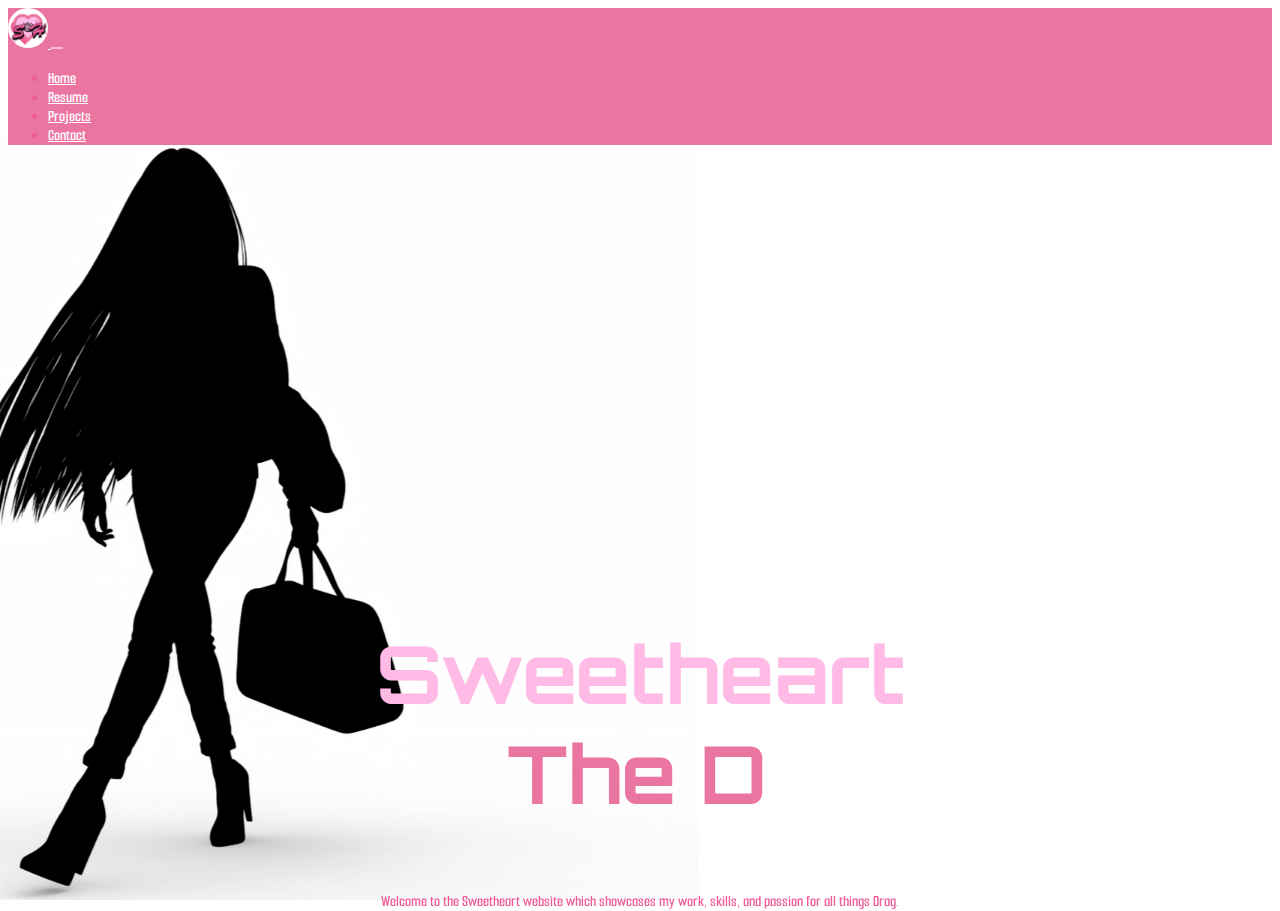
<file: multipage_sweetheart_web/index.html>
<!DOCTYPE html>

<!-- Bootstrap 5 template designed for INFO1005 Website Design - 2025 -->
<!-- Date: September 2025  -->
<!-- Author: Website Design Team -->

<html lang="en">
<head>

<!-- Required Boostrap meta tags -->
    <meta charset="utf-8">
    <meta name="viewport" content="width=device-width, initial-scale=1, shrink-to-fit=no">

    <!-- Other meta tags -->
    <meta name="description" content="Sweetheart's Drag Portfolio">
    <meta name="author" content="Sweetheart">

    <!-- Bootstrap icons -->
    <link href="https://cdn.jsdelivr.net/npm/bootstrap-icons@1.11.3/font/bootstrap-icons.css" rel="stylesheet">

    <!-- Favicon - use favicon.io to create your icons and save them into a favicon folder -->
    <link rel="apple-touch-icon" sizes="180x180" href="favicon/apple-touch-icon.png">
    <link rel="icon" type="image/png" sizes="32x32" href="favicon/favicon-32x32.png">
    <link rel="icon" type="image/png" sizes="16x16" href="favicon/favicon-16x16.png">
    <link rel="manifest" href="favicon/site.webmanifest">


    <!-- Google Font: Obitron & Smooch Sans -->
      <link rel="preconnect" href="https://fonts.googleapis.com">
      <link rel="preconnect" href="https://fonts.gstatic.com" crossorigin>
      <link href="https://fonts.googleapis.com/css2?family=Orbitron:wght@600&family=Smooch+Sans&display=swap" rel="stylesheet">
    <!-- Bootstrap core CSS -->
    <!-- IDEA: this is where Boostrap's CSS is loaded in via their CDN - you don't need to include the actual files in your site folder, but they are usful to refer to-->
      <link href="https://cdn.jsdelivr.net/npm/bootstrap@5.3.1/dist/css/bootstrap.min.css" rel="stylesheet" integrity="sha384-4bw+/aepP/YC94hEpVNVgiZdgIC5+VKNBQNGCHeKRQN+PtmoHDEXuppvnDJzQIu9" crossorigin="anonymous">
    <!-- Your custom styles for this template - must be after Bootstrap's link element to over ride it (load after) as needed -->
    <link href="css/custom.css" rel="stylesheet">

    <title>Sweetheart&lt;3 | Home</title>

</head>
<body>
    <div class="bg-image"></div>
   
  <!-- Navbar - Start -->
  <nav id="navbar-example2" class="navbar navbar-expand-lg sticky-top">
      <div class="container-fluid">
        <a class="navbar-brand" href="#"><img class="SH" src="img/SHLogoMini.png" alt="Sweetheart at the Miss First Nation Fundraiser"> </a>
        <button class="navbar-toggler" type="button" data-bs-toggle="collapse" data-bs-target="#navbarNav" aria-controls="navbarNav" aria-expanded="false" aria-label="Toggle navigation">
          <span class="navbar-toggler-icon"></span>
        </button>

            <div class="collapse navbar-collapse" id="navbarNav">
                <ul class="navbar-nav ms-auto">
                    <li class="nav-item"><a class="nav-link" href="index.html">Home</a></li>
                    <li class="nav-item"><a class="nav-link" href="resume.html">Resume</a></li>
                    <li class="nav-item"><a class="nav-link" href="projects.html">Projects</a></li>
                    <li class="nav-item"><a class="nav-link" href="contact.html">Contact</a></li>
                </ul>
            </div>
        </div>
    </nav>
    <!-- Navbar - End -->

<!-- Landing page - Start - HTML generated by Copilot GitHub AI -->
    <div class="landing-content">
        <h1 class="intro"><span class="break">Sweetheart</span> <span class="typewrite align-middle" data-period="2000" data-type="[&quot;The Drag Queen&quot;, &quot;The Videographer&quot;, &quot;The Designer&quot;]"></span></h1>

        <p class="lead">Welcome to the Sweetheart website which showcases my work, skills, and passion for all things Drag.</p>
    </div>
<!-- Landing page - End - TML generated by Copilot GitHub AI -->
    
<!-- =================No Content below here========================= -->
    <!-- Bootstrap JavaScript
    ================================================== -->
    <!-- Placed at the end of the document so the pages load faster -->

        <!--  BOOTSTRAP BUNDLE WITH POPPER - Start -->
        <script src="https://cdn.jsdelivr.net/npm/@popperjs/core@2.11.8/dist/umd/popper.min.js" integrity="sha384-I7E8VVD/ismYTF4hNIPjVp/Zjvgyol6VFvRkX/vR+Vc4jQkC+hVqc2pM8ODewa9r" crossorigin="anonymous"></script>
        <script src="https://cdn.jsdelivr.net/npm/bootstrap@5.3.1/dist/js/bootstrap.min.js" integrity="sha384-Rx+T1VzGupg4BHQYs2gCW9It+akI2MM/mndMCy36UVfodzcJcF0GGLxZIzObiEfa" crossorigin="anonymous"></script>
       <!--  BOOTSTRAP BUNDLE WITH POPPER - End -->

<!-- Cursor typewritter effect - Start: Bootsnipp -->
    <script>
//made by vipul mirajkar thevipulm.appspot.com
var TxtType = function(el, toRotate, period) {
this.toRotate = toRotate;
this.el = el;
this.loopNum = 0;
this.period = parseInt(period, 10) || 2000;
this.txt = '';
this.tick();
this.isDeleting = false;
};

TxtType.prototype.tick = function() {
var i = this.loopNum % this.toRotate.length;
var fullTxt = this.toRotate[i];

if (this.isDeleting) {
this.txt = fullTxt.substring(0, this.txt.length - 1);
} else {
this.txt = fullTxt.substring(0, this.txt.length + 1);
}

this.el.innerHTML = '<span class="wrap">'+this.txt+'</span>';
var that = this;
var delta = 200 - Math.random() * 100;

if (this.isDeleting) { delta /= 2; }

if (!this.isDeleting && this.txt === fullTxt) {
delta = this.period;
this.isDeleting = true;
} else if (this.isDeleting && this.txt === '') {
this.isDeleting = false;
this.loopNum++;
delta = 500;
}

setTimeout(function() {
that.tick();
}, delta);
};

window.onload = function() {
var elements = document.getElementsByClassName('typewrite');
for (var i=0; i<elements.length; i++) {
var toRotate = elements[i].getAttribute('data-type');
var period = elements[i].getAttribute('data-period');
if (toRotate) {
new TxtType(elements[i], JSON.parse(toRotate), period);
}
}
// INJECT CSS
var css = document.createElement("style");
css.type = "text/css";
css.innerHTML = ".typewrite > .wrap { border-right: 0.08em solid #fff}";
document.body.appendChild(css);
};

</script>
<!-- Cursor typewritter effect - End -->


<!-- Bootstrap 5 template designed for INFO1005 Website Design - 2025 -->

</body>
</html>
</file>
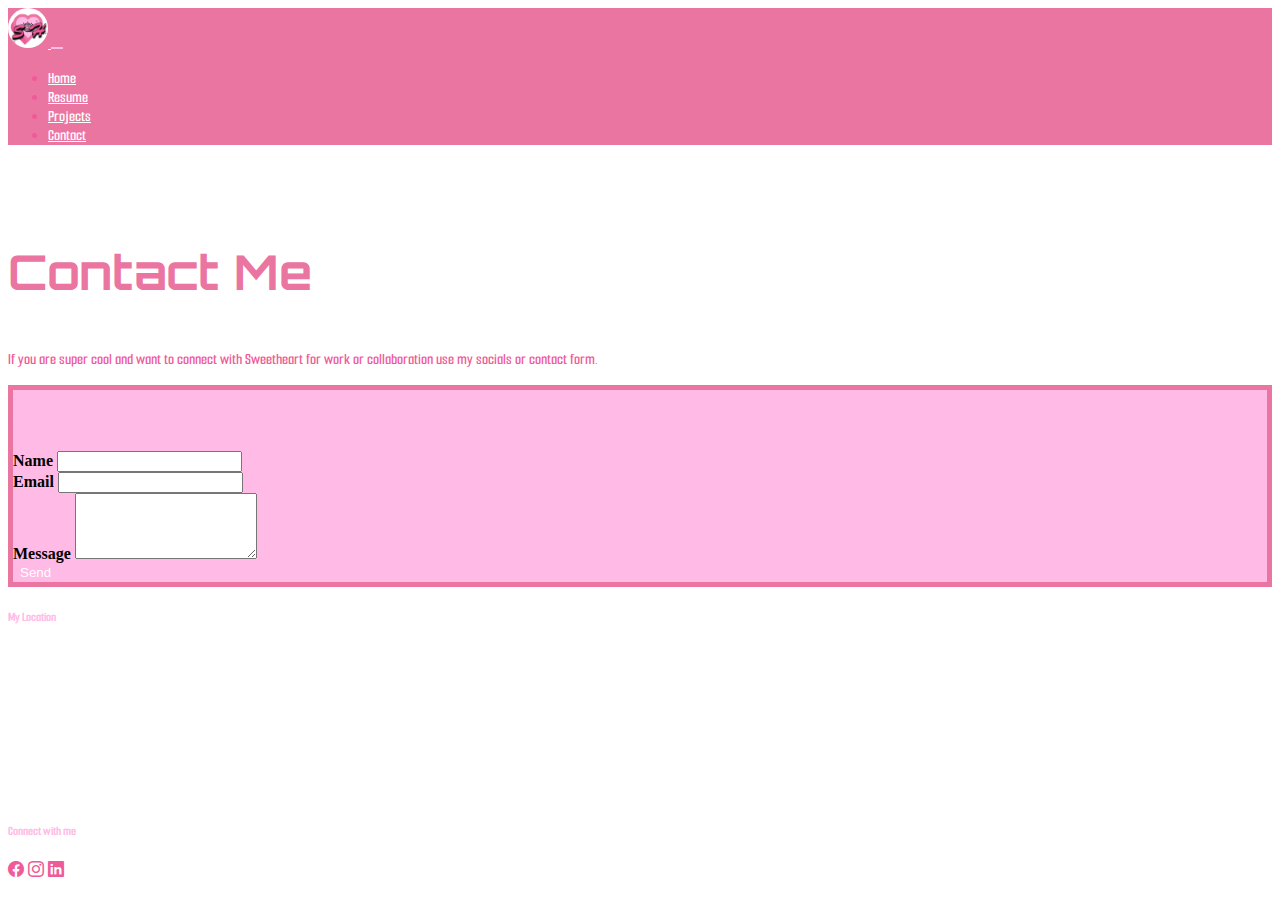
<file: multipage_sweetheart_web/contact.html>
<!DOCTYPE html>

<!-- Bootstrap 5 template designed for INFO1005 Website Design - 2025 -->
<!-- Date: September 2025  -->
<!-- Author: Website Design Team -->

<html lang="en">
<head>
  <!-- Required Boostrap meta tags -->
    <meta charset="utf-8">
    <meta name="viewport" content="width=device-width, initial-scale=1, shrink-to-fit=no">

    <!-- Other meta tags -->
    <meta name="description" content="Sweetheart's Portfolio">
    <meta name="author" content="Sweetheart Drag Queen">

    <!-- Bootstrap icons -->
<link href="https://cdn.jsdelivr.net/npm/bootstrap-icons@1.11.3/font/bootstrap-icons.css" rel="stylesheet">
   <!-- Bootstrap Icons -->

    <!-- Favicon - use favicon.io to create your icons and save them into a favicon folder -->
    <link rel="apple-touch-icon" sizes="180x180" href="favicon/apple-touch-icon.png">
<link rel="icon" type="image/png" sizes="32x32" href="favicon/favicon-32x32.png">
<link rel="icon" type="image/png" sizes="16x16" href="favicon/favicon-16x16.png">
<link rel="manifest" href="favicon/site.webmanifest">


      <!-- Google Font: Obitron & Smooch Sans -->
      <link rel="preconnect" href="https://fonts.googleapis.com">
      <link rel="preconnect" href="https://fonts.gstatic.com" crossorigin>
      <link href="https://fonts.googleapis.com/css2?family=Orbitron:wght@600&family=Smooch+Sans&display=swap" rel="stylesheet">


      <!-- Bootstrap core CSS -->
      <!-- IDEA: this is where Boostrap's CSS is loaded in via their CDN - you don't need to include the actual files in your site folder, but they are usful to refer to-->
      <link href="https://cdn.jsdelivr.net/npm/bootstrap@5.3.1/dist/css/bootstrap.min.css" rel="stylesheet" integrity="sha384-4bw+/aepP/YC94hEpVNVgiZdgIC5+VKNBQNGCHeKRQN+PtmoHDEXuppvnDJzQIu9" crossorigin="anonymous">


      <!-- Your custom styles for this template - must be after Bootstrap's link element to over ride it (load after) as needed -->
      <link href="css/custom.css" rel="stylesheet">

    <title>Contact Sweetheart</title>
 
    
</head>
<body>

<!-- Navbar - Start -->
<nav id="navbar-example2" class="navbar navbar-expand-lg sticky-top">
 <div class="container-fluid">
    <a class="navbar-brand" href="#"><img class="SH" src="img/SHLogoMini.png" alt="SH Logo"> </a>
    <button class="navbar-toggler" type="button" data-bs-toggle="collapse" data-bs-target="#navbarNav" aria-controls="navbarNav" aria-expanded="false" aria-label="Toggle navigation">
  <span class="navbar-toggler-icon"></span>
   </button>

   <div class="collapse navbar-collapse" id="navbarNav">
    <ul class="navbar-nav ms-auto">
    <li class="nav-item"><a class="nav-link" href="index.html">Home</a></li>
    <li class="nav-item"><a class="nav-link" href="resume.html">Resume</a></li>
    <li class="nav-item"><a class="nav-link" href="projects.html">Projects</a></li>
    <li class="nav-item"><a class="nav-link" href="contact.html">Contact</a></li>
    </ul>
    </div>
  </div>
</nav>
<!-- Navbar - End -->

  <div class="container py-5">
    <h1 class="mb-4 text-center">Contact Me</h1>
    <div class="row">
    <p>If you are super cool and want to connect with Sweetheart for work or collaboration use my socials or contact form.</p>
    </div>
   <div class="row g-4">

<!-- Contact Form - Start -->
<div class="col-lg-6">
    <div class="card shadow-sm">
    <div class="card-body">
    <h5 class="card-title mb-3">Send me a message!</h5>

<form>
    <div class="mb-3">
    <label for="name" class="form-label">Name</label>
    <input type="text" class="form-control" id="name" required>
    </div>
    
    <div class="mb-3">
    <label for="email" class="form-label">Email</label>
    <input type="email" class="form-control" id="email" required>
     </div>
    
     <div class="mb-3">
     <label for="message" class="form-label">Message</label>
     <textarea class="form-control" id="message" rows="4" required></textarea>
     </div>
     <button type="submit" class="btn">Send</button>
     </form>
  </div>
  </div>
</div>

<!-- Google Map & Social Media -->
  <div class="col-lg-6">
    <div class="mb-4">
    <h5>My Location</h5>
    <div class="ratio ratio-16x9 rounded shadow-sm">
    <iframe src="https://www.google.com/maps?q=Empire+State+Building,+New+York,+NY&output=embed" allowfullscreen loading="lazy" title="Google Map" style="border:0;">
    </iframe>
    </div>
  </div>
<div>

   <h5>Connect with me</h5>
    <div class="d-flex gap-3 mt-2">
    <a href="https://www.facebook.com/share/1Cwyix6fmx/?mibextid=wwXIfr" target="_blank" class="text-primary fs-3" aria-label="Facebook"><i class="bi bi-facebook"></i></a>
    <a href="https://www.instagram.com/sweet.heart.dq/" target="_blank" class="text-danger fs-3" aria-label="Instagram"><i class="bi bi-instagram"></i></a>
    <a href="https://www.linkedin.com/in/oliver-oldroyd-178b8337b/" target="_blank" class="text-dark fs-3" aria-label="LinkedIn"><i class="bi bi-linkedin"></i></a>
    </div>
    </div>
    </div>
</div>
</div>

    <!-- =================No Content below here========================= -->
    <!-- Bootstrap JavaScript
    ================================================== -->
    <!-- Placed at the end of the document so the pages load faster -->

        <!--  BOOTSTRAP BUNDLE WITH POPPER - Start -->
        <script src="https://cdn.jsdelivr.net/npm/@popperjs/core@2.11.8/dist/umd/popper.min.js" integrity="sha384-I7E8VVD/ismYTF4hNIPjVp/Zjvgyol6VFvRkX/vR+Vc4jQkC+hVqc2pM8ODewa9r" crossorigin="anonymous"></script>
        <script src="https://cdn.jsdelivr.net/npm/bootstrap@5.3.1/dist/js/bootstrap.min.js" integrity="sha384-Rx+T1VzGupg4BHQYs2gCW9It+akI2MM/mndMCy36UVfodzcJcF0GGLxZIzObiEfa" crossorigin="anonymous"></script>
       <!--  BOOTSTRAP BUNDLE WITH POPPER - End -->

</body>
</html>

<!-- Bootstrap 5 template designed for INFO1005 Website Design - 2025 -->
</file>
<file: multipage_sweetheart_web/css/custom.css>
html {
  font-size: 1rem;
  scroll-behavior: smooth;
  scroll-padding-top: 4rem;
}

body {
  .smooch-sans {
  font-family: "Smooch Sans", sans-serif;
  font-optical-sizing: auto;
  font-weight: 400;
  font-style: normal;
}
/* Landing page - Start - CSS generated by Copilot GitHub AI */

.bg-image {
  background-image: url('../img/sweetheartbackground.png');
  background-size: cover;
  background-position: center;
  height: 100vh;
  width: 100vw;
  position: fixed;
  top: 0;
  left: 0;
  z-index: -1;
  }

.overlay {
  background: rgba(0,0,0,0.5);
  position: fixed;
  top: 0;
  left: 0;
  width: 100vw;
  height: 100vh;
  z-index: 0;
  }

.landing-content {
  position: relative;
  z-index: 1;
  color: #fff;
  text-align: center;
  top: 40vh;
  }

/* Landing page - End - CSS generated by Copilot GitHub AI */

/* NAVBAR - Start - CSS generator source: https://work.smarchal.com/twbscolor/ */
.navbar {
  background: #EB75A1;
}

.nav-link, .navbar-brand {
  color: white;
  cursor: pointer;
}

.nav-link {
  margin-right: 1rem !important;
  border-radius: 100px;
}

.nav-link:hover{
  background: white;
  color: #EB75E7;
  border-radius: 100px;
}

.navbar-collapse {
  justify-content: flex-end;
border: 0;
}

.navbar-toggler{
  background: #FFBAE5 !important;
border: 0;
  color: white;
}

.collapse .navbar-collapse .navbar-toggler-icon

{
  background-color: pink !important;
border: 0;
}

a.active {
	background: #FFBAE5;
  border-radius: 100px;
}

/* NAV - End */

/* ELEMENT STYLES - Start  */
.orbitron {
  font-family: "Orbitron", sans-serif;
  font-optical-sizing: auto;
  font-weight: 600;
  font-style: normal;
}

h1, h2, h3, h4, h5 ;
  font-optical-sizing: auto;
  font-weight: 600;
  font-style: normal;
}
h1 {
  font-family: "Orbitron", sans-serif;
  color: #EB75A1;
  padding-top: 4rem;
  padding-bottom: 1rem;
  font-size: 3rem;
}

h2 {
  font-family: "Orbitron", sans-serif;
  color: #EB75A1;
  padding-top: .5rem;
  font-size: 2.5rem;
}

h3 {
  font-family: "Orbitron", sans-serif;
  padding-bottom: 0.3rem;
  padding-top: 1rem;
	color: #FFBAE5;
}

h4 {
  font-family: "Smooch Sans", sans-serif;
  font-size: 1rem;
  padding-bottom: 1rem;
  text-transform: uppercase;
  color: #EF5A98;
}

h5 {
  font-family: "Smooch Sans", sans-serif;
  color: #FFBAE5;
}

p, ul, ol, li, a {
  font-family: "Smooch Sans", sans-serif;
  color: #EF5A98;
}

p.intro {
  font-family: "Orbitron", sans-serif;
  color: #EB75A1;
  font-size: 1.1em;
  padding-top: 1em;
  text-align: left;
}

/* ELEMENT STYLES - End */


/* SEMANTIC STYLES - Start */

/* You can add a background image and instructions in CSS */
header {
  background-image: url(../img/sweetheartbackground.png);
  background-repeat: no-repeat;
  background-size: auto;
  background-position: center;
  }

#resume-header {
  background-image: url(../img/sweetheartbackground.png);
  background-repeat: no-repeat;
  background-size: auto;
  background-position: right;
}
/* This allows you to create a border between the main and aside */
.main {
  border: 0;
    border-left: 4px solid #EB75A1;
    padding-left: 3rem;
    margin: 20px 0;
  }
  
  .aside {
    padding-right: 3rem;
    margin: 20px 0;
  }

/* SEMANTIC STYLES - Finish */

/* HERO SOCIAL MEDIA - Start */

a.headsocial i {
  color: #EF5A98;
}

a.headsocial:hover i {
  color: #FFBAE5;
}

/* HERO SOCIAL MEDIA - End */

/* STANDOUT TEXT - Start */

span.standout {
  color: #EB75E7;
  font-weight: 700;
}

/* STANDOUT TEXT - End */

/* FOOTER SOCIAL MEDIA - Start */

a.footsocial i {
  color: #EF5A98;
}

a.footsocial:hover i {
  color: #FFBAE5;
}

/* FOOTER SOCIAL MEDIA - End */

/* START Progress bars style for Skill Level */
/* IDEA Customise progress bar size and colours */
.progress {
  height: 50px;
  margin: 20px;
  }

.adobe {
  background-color: #EF5A98;
  }

.micro {
  background-color: #EB7D75;
  }

.socmedia {
  background-color: #D1A3F5;
  }
  /* END Progress bars style for Skill Level */

/* CARD MEMBERSHIP - Start */
.card {
  border: 5px solid #EB75A1 !important;
  background: #FFBAE5
;
 }
 /* CARD MEMBERSHIP - End */
 

/* Changing images using transform https://webcode.tools/css-generator */

/* This will apply to all images unless you have a specific class */
img.invert:hover {
  transform: rotate(180deg);
}

/* Button CSS */

button{
	border: 1px solid #FFBAE5;
	background-color: #FFBAE5;
	color: #fff;
  }

  button a{
  	color: #fff;
        }

    button a:hover {
      color: #FFBAE5;
      text-decoration: none;
      }

/* This styles your iframe for your PDF to make sure it expands to the full width of the container/column it is in */
      .resume {
        width: 100%;
      }

/* This will change all of your social media icon links - if you want to focus on specific ones add a unique class */

  a i {
color: #EF5A98;
  }

  a i:hover {
    color: #EB7D75;
  }
  
  /* This changes your navbar image so that it fits within the navbar space. You could just create the image at this size to avoid this instruction */

  .SH {
    width: 40px;
    border-radius: 100px;
  }


/* Navigatable responsive lightbox - Start: Created using GitHub Copilot */
        .portfolio-img {
            cursor: pointer;
            object-fit: cover;
            height: 200px;
            width: 100%;
        }
        .modal-img, .modal-video {
            width: 100%;
            max-height: 60vh;
            object-fit: contain;
        }

/* Navigatable responsive lightbox - End */

/* Cursor Typewritter Effect - Start: Bootsnipp */

.home {
margin-bottom: 0;
background: white;
height: 750px;
align-items: center;
}

.intro {
  font-family: "Orbitron", sans-serif;
font-size: 5rem;
color: #FFBAE5;
}

.typewrite {
padding: 0;
font-size: 5rem;
display: inline-block;
color: #EB75A1;
}

.break:after {
content: '\A';
white-space: pre;
}
/* Cursor Typewritter Effect - End */

/* MEDIA QUERIES - Start */
/* Examples of customising Bootstrap's media queries at different 'snapping' points - for example, change the size of your browser window and watch the <p> text colour change. Don't EVER change the pixel variables or you will be creating snapping points between Bootstrap's default snapping points - just add your styles in the brackets of the @media queries */

/* // Extra small devices (portrait phones, less than 576px) */
@media (max-width: 575.98px) {

  /* p {
    color: purple;
  } */

  /* .main {
    border: none;
  } */

}

/* // Small devices (landscape phones, 576px and up) */
@media (min-width: 576px) and (max-width: 767.98px) {
  /* p {
    color: green;
  } */

  /* .main {
    border: none;
  } */

}

/* // Medium devices (tablets, 768px and up) */
@media (min-width: 768px) and (max-width: 991.98px) {
  /* p {
    color: blue;
  } */
}

/* // Large devices (desktops, 992px and up) */
@media (min-width: 992px) and (max-width: 1199.98px) {
  /* p {
    color: rgb(255, 0, 200);
  } */
}

/* // Extra large devices (large desktops, 1200px and up) */
@media (min-width: 1200px) {
  /* p {
    color: grey;
  } */
}

/* // Extra Extra large devices (large desktops, 1200px and up) */
@media (min-width: 1400px) {
  /* p {
    color: #FB079A;
  } */
}

.btn-outline {
  color: #EF5A98;
}
.footer {
  background-color: #FFBAE5;
}
</file>
